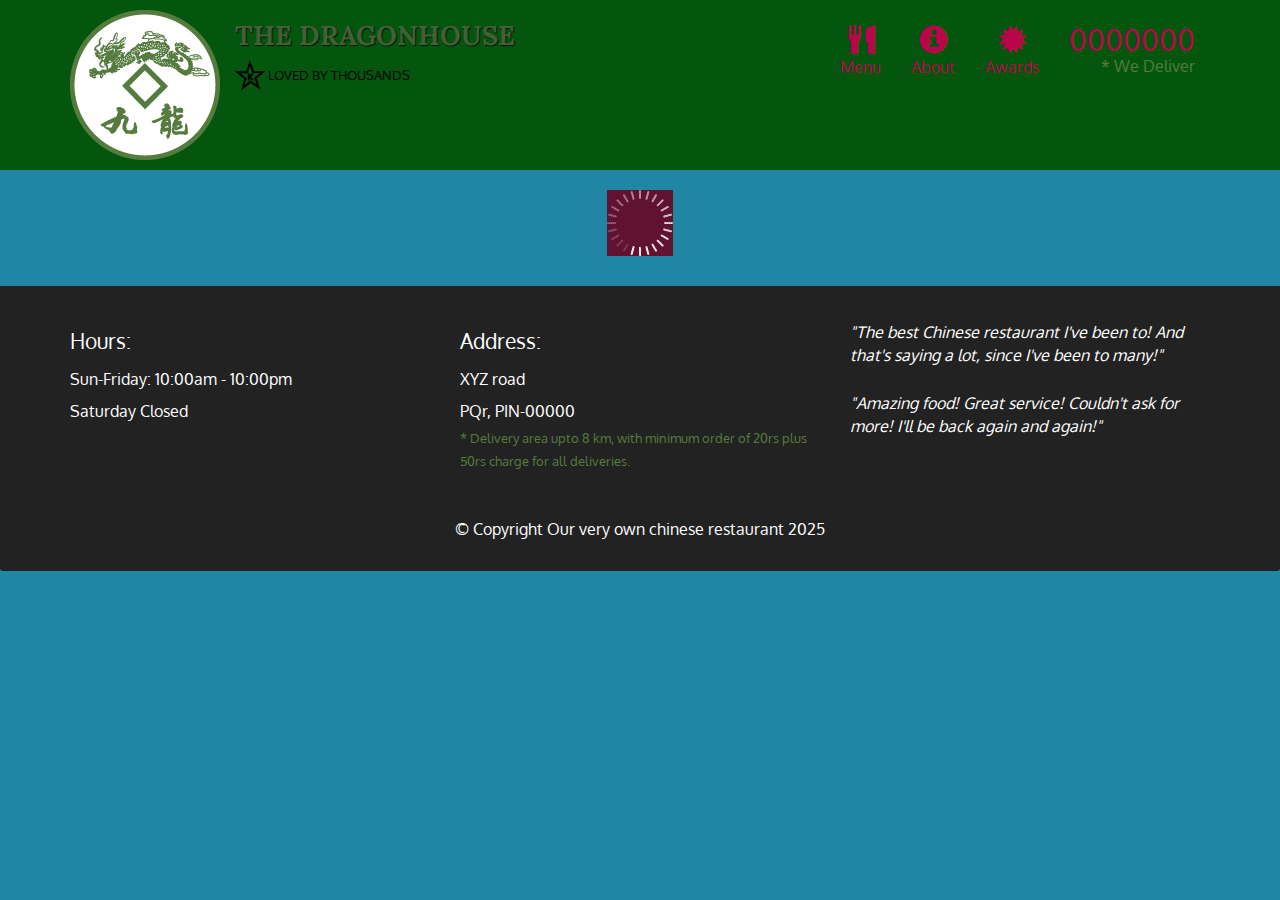
<file: itsthe5th/index.html>
<!doctype html>
<html lang="en">
  <head>
    <meta charset="utf-8">
    <meta http-equiv="X-UA-Compatible" content="IE=edge">
    <meta name="viewport" content="width=device-width, initial-scale=1">
    <title>Our own chinese restaurant</title>
    <link rel="stylesheet" href="css/bootstrap.min.css">
    <link rel="stylesheet" href="css/styles.css">
    <link href='https://fonts.googleapis.com/css?family=Oxygen:400,300,700' rel='stylesheet' type='text/css'>
    <link href='https://fonts.googleapis.com/css?family=Lora' rel='stylesheet' type='text/css'>
  </head>
<body>
  <header>
    <nav id="header-nav" class="navbar navbar-default">
      <div class="container">
        <div class="navbar-header">
          <a href="index.html" class="pull-left visible-md visible-lg">
            <div id="logo-img" alt="Logo image"></div>
          </a>

          <div class="navbar-brand">
            <a href="index.html"><h1> The DragonHouse</h1></a>
            <p>
              <img src="images/star-k-logo.png" alt="Kosher certification">
              <span>loved by thousands</span>
            </p>
          </div>

          <button id="navbarToggle" type="button" class="navbar-toggle collapsed" data-toggle="collapse" data-target="#collapsable-nav" aria-expanded="false">
            <span class="sr-only">Toggle navigation</span>
            <span class="icon-bar"></span>
            <span class="icon-bar"></span>
            <span class="icon-bar"></span>
          </button>
        </div>
        
        <div id="collapsable-nav" class="collapse navbar-collapse">
           <ul id="nav-list" class="nav navbar-nav navbar-right">
            <li id="navHomeButton" class="visible-xs active">
              <a href="index.html">
                <span class="glyphicon glyphicon-home"></span> Home</a>
            </li>
            <li id="navMenuButton">
              <a href="#" onclick="$dc.loadMenuCategories();">
                <span class="glyphicon glyphicon-cutlery"></span><br class="hidden-xs"> Menu</a>
            </li>
            <li>
              <a href="#">
                <span class="glyphicon glyphicon-info-sign"></span><br class="hidden-xs"> About</a>
            </li>
            <li>
              <a href="#">
                <span class="glyphicon glyphicon-certificate"></span><br class="hidden-xs"> Awards</a>
            </li>
            <li id="phone" class="hidden-xs">
              <a href="tel:0000000">
                <span>0000000</span></a><div>* We Deliver</div>
            </li>
          </ul><!-- #nav-list -->
        </div><!-- .collapse .navbar-collapse -->
      </div><!-- .container -->
    </nav><!-- #header-nav -->
  </header>

  <div id="call-btn" class="visible-xs">
    <a class="btn" href="tel:0000000">
    <span class="glyphicon glyphicon-earphone"></span>
    0000000
    </a>
  </div>
  <div id="xs-deliver" class="text-center visible-xs">* We Deliver</div>

  <div id="main-content" class="container"></div>

  <footer class="panel-footer">
    <div class="container">
      <div class="row">
        <section id="hours" class="col-sm-4">
          <span>Hours:</span><br>
          Sun-Friday: 10:00am - 10:00pm<br>
          Saturday Closed
          <hr class="visible-xs">
        </section>
        <section id="address" class="col-sm-4">
          <span>Address:</span><br>
          XYZ road<br>
          PQr, PIN-00000
          <p>* Delivery area upto 8 km, with minimum order of 20rs plus 50rs charge for all deliveries.</p>
          <hr class="visible-xs">
        </section>
        <section id="testimonials" class="col-sm-4">
          <p>"The best Chinese restaurant I've been to! And that's saying a lot, since I've been to many!"</p>
          <p>"Amazing food! Great service! Couldn't ask for more! I'll be back again and again!"</p>
        </section>
      </div>
      <div class="text-center">&copy; Copyright Our very own chinese restaurant 2025</div>
    </div>
  </footer>

  <!-- jQuery (Bootstrap JS plugins depend on it) -->
  <script src="js/jquery-2.1.4.min.js"></script>
  <script src="js/bootstrap.min.js"></script>
  <script src="js/ajax-utils.js"></script>
  <script src="js/script.js"></script>
</body>
</html>
</file>
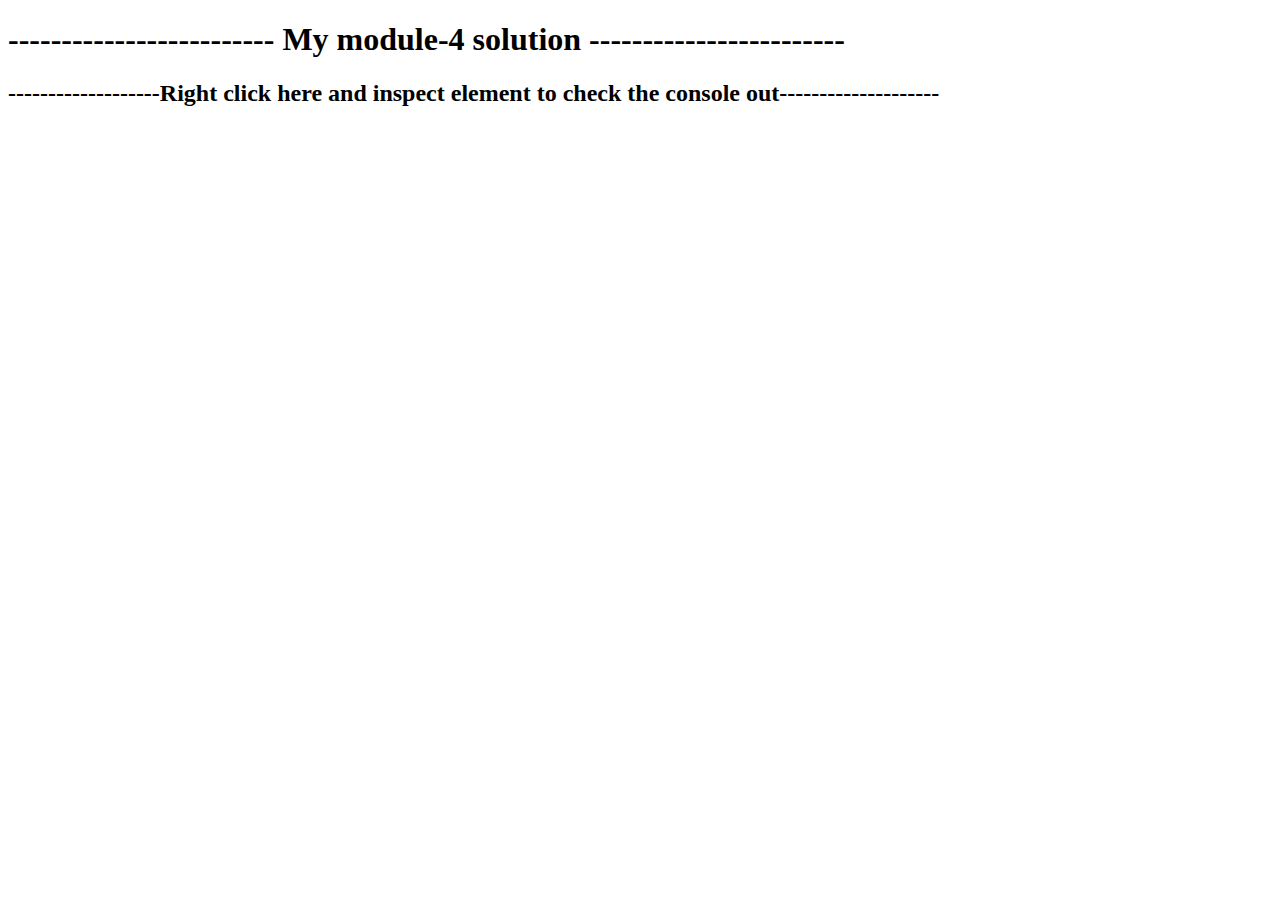
<file: mod4folder/index.html>
<!DOCTYPE html>
<html>
<head>
	<title></title>
</head>
<body>
	<h1>------------------------- My module-4 solution ------------------------</h1>
  <h2>-------------------Right click here and inspect element to check the console out--------------------</h2>
	<script src="script.js" ="text/javascript">
	
		</script>

</body>
</html>
</file>
<file: itsthe5th/css/styles.css>
body {
  font-size: 16px;
  color: #fff;
  background-color: #2185a4;
  font-family: 'Oxygen', sans-serif;
}

/** HEADER **/
#header-nav {
  background-color: #04560f;
  border-radius: 0;
  border: 0;
}

#logo-img {
  background: url('../images/restaurant-logo_large.png') no-repeat;
  width: 150px;
  height: 150px;
  margin: 10px 15px 10px 0;
}

.navbar-brand {
  padding-top: 25px;
}
.navbar-brand h1 { /* Restaurant name */
  font-family: 'Lora', serif;
  color: #436032;
  font-size: 1.5em;
  text-transform: uppercase;
  font-weight: bold;
  text-shadow: 1px 1px 1px #121212;
  margin-top: 0;
  margin-bottom: 0;
  line-height: .75;
}
.navbar-brand a:hover, .navbar-brand a:focus {
  text-decoration: none;
}
.navbar-brand p { /* Kosher cert */
  color: #000;
  text-transform: uppercase;
  font-size: .7em;
  margin-top: 15px;
}
.navbar-brand p span { /* Star-K */
  vertical-align: middle;
}

#nav-list {
  margin-top: 10px;
}
#nav-list a {
  color: #b80748;
  text-align: center;
}
#nav-list a:hover {
  background: #E7E7E7;
}
#nav-list a span {
  font-size: 1.8em;
}

#phone {
  margin-top: 5px;
}
#phone a { /* Phone number */
  text-align: right;
  padding-bottom: 0;
}
#phone div { /* We Deliver */
  color: #557c3e;
  text-align: right;
  padding-right: 15px;
}

.navbar-header button.navbar-toggle, .navbar-header .icon-bar {
  border: 1px solid #61122f;
}
.navbar-header button.navbar-toggle {
  clear: both;
  margin-top: -30px;
}
/* END HEADER */

/* FOOTER */
.panel-footer {
  margin-top: 30px;
  padding-top: 35px;
  padding-bottom: 30px;
  background-color: #222;
  border-top: 0;
}
.panel-footer div.row {
  margin-bottom: 35px;
}
#hours, #address {
  line-height: 2;
}
#hours > span, #address > span {
  font-size: 1.3em;
}
#address p {
  color: #557c3e;
  font-size: .8em;
  line-height: 1.8;
}
#testimonials {
  font-style: italic;
}
#testimonials p:nth-child(2) {
  margin-top: 25px;
}
/* END FOOTER */



/* HOME PAGE */
.container .jumbotron {
  box-shadow: 0 0 50px #3F0C1F;
  border: 2px solid #3F0C1F;
}

#menu-tile, #specials-tile, #map-tile {
  height: 250px;
  width: 100%;
  margin-bottom: 15px;
  position: relative;
  border: 2px solid #3F0C1F;
  overflow: hidden;
}
#menu-tile:hover, #specials-tile:hover, #map-tile:hover {
  box-shadow: 0 1px 5px 1px #cccccc;
}
#menu-tile {
  background: url('../images/menu-tile.jpg') no-repeat;
  background-position: center;
}
#specials-tile {
  background: url('../images/specials-tile.jpg') no-repeat;
  background-position: center;
}
#menu-tile span, #specials-tile span, #map-tile span {
  position: absolute;
  bottom: 0;
  right: 0;
  width: 100%;
  text-align: center;
  font-size: 1.6em;
  text-transform: uppercase;
  background-color: #000;
  color: #fff;
  opacity: .8;
}
/* END HOME PAGE */

/* MENU CATEGORIES PAGE */
.category-tile { 
  position: relative;
  border: 2px solid #3F0C1F;
  overflow: hidden;
  width: 200px;
  height: 200px;
  margin: 0 auto 15px;
}
.category-tile span {
  position: absolute;
  bottom: 0;
  right: 0;
  width: 100%;
  text-align: center;
  font-size: 1.2em;
  text-transform: uppercase;
  background-color: #000;
  color: #fff;
  opacity: .8;
}
.category-tile:hover {
  box-shadow: 0 1px 5px 1px #cccccc;
}

#menu-categories-title + div {
  margin-bottom: 50px;
}
/* END MENU CATEGORIES PAGE */

/* SINGLE CATEGORY PAGE */
.menu-item-tile {
  margin-bottom: 25px;
}
.menu-item-tile hr {
  width: 80%;
}
.menu-item-tile .menu-item-price {
  font-size: 1.1em;
  text-align: right;
  margin-top: -15px;
  margin-right: -15px;
}
.menu-item-tile .menu-item-price span {
  font-size: .6em;
}
.menu-item-photo {
  position: relative;
  border: 2px solid #3F0C1F; 
  overflow: hidden;
  padding: 0;
  margin-right: -15px;
  margin-left: auto;
  margin-bottom: 20px;
  max-width: 250px;
}
.menu-item-photo div {
  position: absolute;
  bottom: 0;
  right: 0;
  width: 80px;
  background-color: #557c3e;
  text-align: center;
}
.menu-item-description {
  padding-right: 30px;
}
h3.menu-item-title {
  margin: 0 0 10px;
}
.menu-item-details {
  font-size: .9em;
  font-style: italic;
}
/* END SINGLE CATEGORY PAGE */


/********** Large devices only **********/
@media (min-width: 1200px) {
  .container .jumbotron {
    background: url('../images/jumbotron_1200.jpg') no-repeat;
    height: 675px;
  }
}

/********** Medium devices only **********/
@media (min-width: 992px) and (max-width: 1199px) {
  /* Header */
  #logo-img {
    background: url('../images/restaurant-logo_medium.png') no-repeat;
    width: 100px;
    height: 100px;
    margin: 5px 5px 5px 0;
  }
  /* End Header */

  /* Home Page */
  .container .jumbotron {
    background: url('../images/jumbotron_992.jpg') no-repeat;
    height: 558px;
  }
  /* End Home Page */
}

/********** Small devices only **********/
@media (min-width: 768px) and (max-width: 991px) {
  /* Home Page */
  .container .jumbotron {
    background: url('../images/jumbotron_768.jpg') no-repeat;
    height: 432px;
  }
  /* End Home Page */
}

/********** Extra small devices only **********/
@media (max-width: 767px) {
  /* Header */
  .navbar-brand {
    padding-top: 10px;
    height: 80px;
  }
  .navbar-brand h1 { /* Restaurant name */
    padding-top: 10px;
    font-size: 5vw; /* 1vw = 1% of viewport width */
  }
  .navbar-brand p { /* Kosher cert */
    font-size: .6em;
    margin-top: 12px;
  }
  .navbar-brand p img { /* Star-K */
    height: 20px;
  }

  #collapsable-nav a { /* Collapsed nav menu text */
    font-size: 1.2em;
  }
  #collapsable-nav a span { /* Collapsed nav menu glyph */
    font-size: 1em;
    margin-right: 5px;
  }

  #call-btn > a {
    font-size: 1.5em;
    display: block;
    margin: 0 20px;
    padding: 10px;
    border: 2px solid #fff;
    background-color: #f6b319;
    color: #951c49;
  }
  #xs-deliver {
    margin-top: 5px;
    font-size: .7em;
    letter-spacing: .1em;
    text-transform: uppercase;
  }
  /* End Header */

  /* Footer */
  .panel-footer section {
    margin-bottom: 30px;
    text-align: center;
  }
  .panel-footer section:nth-child(3) {
    margin-bottom: 0; /* margin already exists on the whole row */
  }
  .panel-footer section hr {
    width: 50%;
  }
  /* End Footer */

  /* Home Page */
  .container .jumbotron {
    margin-top: 30px;
    padding: 0;
  }
  #menu-tile, #specials-tile {
    width: 360px;
    margin: 0 auto 15px;
  }

  .menu-item-photo {
    margin-right: auto;
  }
  .menu-item-tile .menu-item-price {
    text-align: center;
  }
  .menu-item-description {
    text-align: center;;
  }
}


/********** Super extra small devices Only :-) (e.g., iPhone 4) **********/
@media (max-width: 479px) {
  /* Header */
  .navbar-brand h1 { /* Restaurant name */
    padding-top: 5px;
    font-size: 6vw;
  }
  /* End Header */
  
  /* Home page */
  #menu-tile, #specials-tile {
    width: 280px;
    margin: 0 auto 15px;
  }

  .col-xxs-12 {
    position: relative;
    min-height: 1px;
    padding-right: 15px;
    padding-left: 15px;
    float: left;
    width: 100%;
  }
}
</file>
